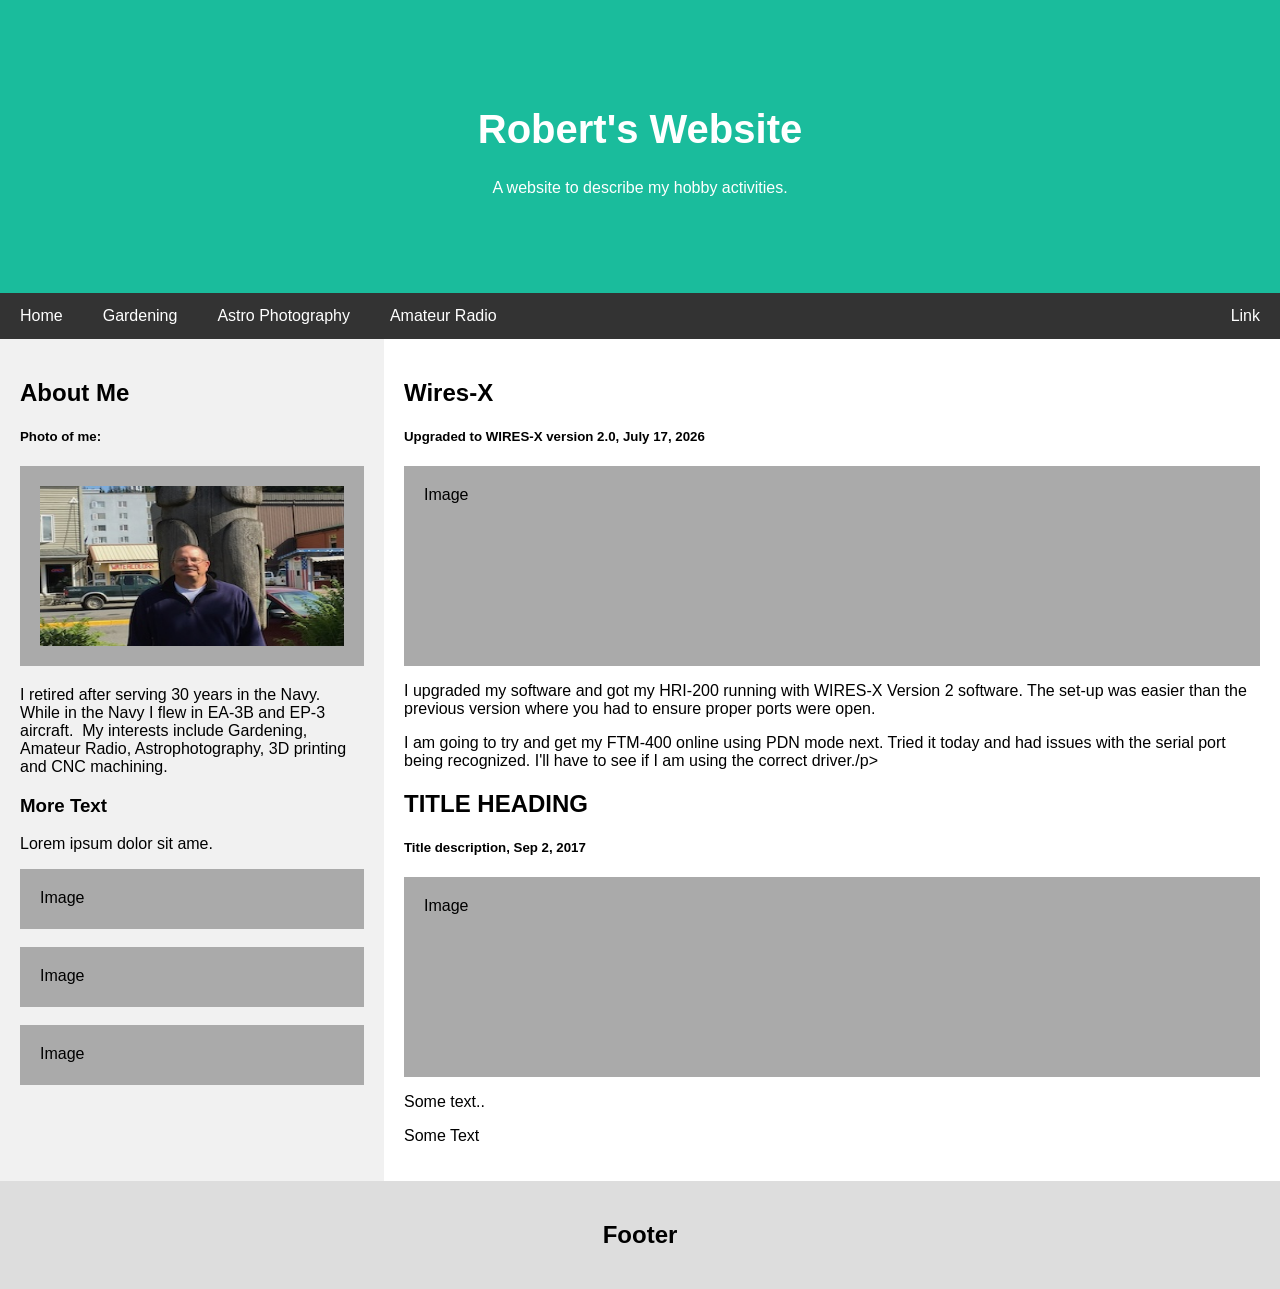
<file: index.html>
<!DOCTYPE html>
<html lang="en">
<head>
  <title>Page Title</title>
  <meta charset="UTF-8">
  <meta name="viewport" content="width=device-width, initial-scale=1">
  <style>
    * {
      box-sizing: border-box;
    }

    /* Style the body */
    body {
      font-family: Arial, Helvetica, sans-serif;
      margin: 0;
    }

    /* Header/logo Title */
    .header {
      padding: 80px;
      text-align: center;
      background: #1abc9c;
      color: white;
    }

    /* Increase the font size of the heading */
    .header h1 {
      font-size: 40px;
    }

    /* Style the top navigation bar */
    .navbar {
      overflow: hidden;
      background-color: #333;
    }

    /* Style the navigation bar links */
    .navbar a {
      float: left;
      display: block;
      color: white;
      text-align: center;
      padding: 14px 20px;
      text-decoration: none;
    }

    /* Right-aligned link */
    .navbar a.right {
      float: right;
    }

    /* Change color on hover */
    .navbar a:hover {
      background-color: #ddd;
      color: black;
    }

    /* Column container */
    .row {
      display: -ms-flexbox; /* IE10 */
      display: flex;
      -ms-flex-wrap: wrap; /* IE10 */
      flex-wrap: wrap;
    }

    /* Create two unequal columns that sits next to each other */
    /* Sidebar/left column */
    .side {
      -ms-flex: 30%; /* IE10 */
      flex: 30%;
      background-color: #f1f1f1;
      padding: 20px;
    }

    /* Main column */
    .main {
      -ms-flex: 70%; /* IE10 */
      flex: 70%;
      background-color: white;
      padding: 20px;
    }

    /* Fake image, just for this example */
    .fakeimg {
      background-color: #aaa;
      width: 100%;
      padding: 20px;
    }

    /* Footer */
    .footer {
      padding: 20px;
      text-align: center;
      background: #ddd;
    }

    /* Responsive layout - when the screen is less than 700px wide, make the two columns stack on top of each other instead of next to each other */
    @media screen and (max-width: 700px) {
      .row {
        flex-direction: column;
      }
    }

    /* Responsive layout - when the screen is less than 400px wide, make the navigation links stack on top of each other instead of next to each other */
    @media screen and (max-width: 400px) {
      .navbar a {
        float: none;
        width: 100%;
      }
    }
  </style>
</head>
<body>

<div class="header">
  <h1>Robert's Website</h1>
  <p>A website to describe my hobby activities.</p>
</div>

<div class="navbar">
  <a href="index.html">Home</a>
  <a href="#">Gardening</a>
  <a href="#">Astro Photography</a>
  <a href="ham.html">Amateur Radio</a>
  <a href="#" class="right">Link</a>
</div>

<div class="row">
  <div class="side">
    <h2>About Me</h2>
    <h5>Photo of me:</h5>
    <div><img src="Images/IMG_3229.jpeg" class="fakeimg" alt="Robert in Alaska" style="height:200px;"></div>
    <p>I retired after serving 30 years in the Navy. While in the Navy I flew in EA-3B and EP-3 aircraft.&nbsp; My interests include Gardening, Amateur Radio, Astrophotography, 3D printing and CNC machining. </p>
    <h3>More Text</h3>
    <p>Lorem ipsum dolor sit ame.</p>
    <div class="fakeimg" style="height:60px;">Image</div><br>
    <div class="fakeimg" style="height:60px;">Image</div><br>
    <div class="fakeimg" style="height:60px;">Image</div>
  </div>
  <div class="main">
    <h2>Wires-X</h2>
    <h5>Upgraded to WIRES-X version 2.0, July 17, 2026</h5>
    <div class="fakeimg" style="height:200px;">Image</div>
    <p>I upgraded my software and got my HRI-200 running with WIRES-X Version 2 software.  The set-up was easier than the previous version where you had to ensure proper ports were open.</p>
    <p>I am going to try and get my FTM-400 online using PDN mode next.  Tried it today and had issues with the serial port being recognized.  I'll have to see if I am using the correct driver./p>
    <br>
    <h2>TITLE HEADING</h2>
    <h5>Title description, Sep 2, 2017</h5>
    <div class="fakeimg" style="height:200px;">Image</div>
    <p>Some text..</p>
    <p>Some Text</p>
  </div>
</div>

<div class="footer">
  <h2>Footer</h2>
</div>

</body>
</html>
</file>
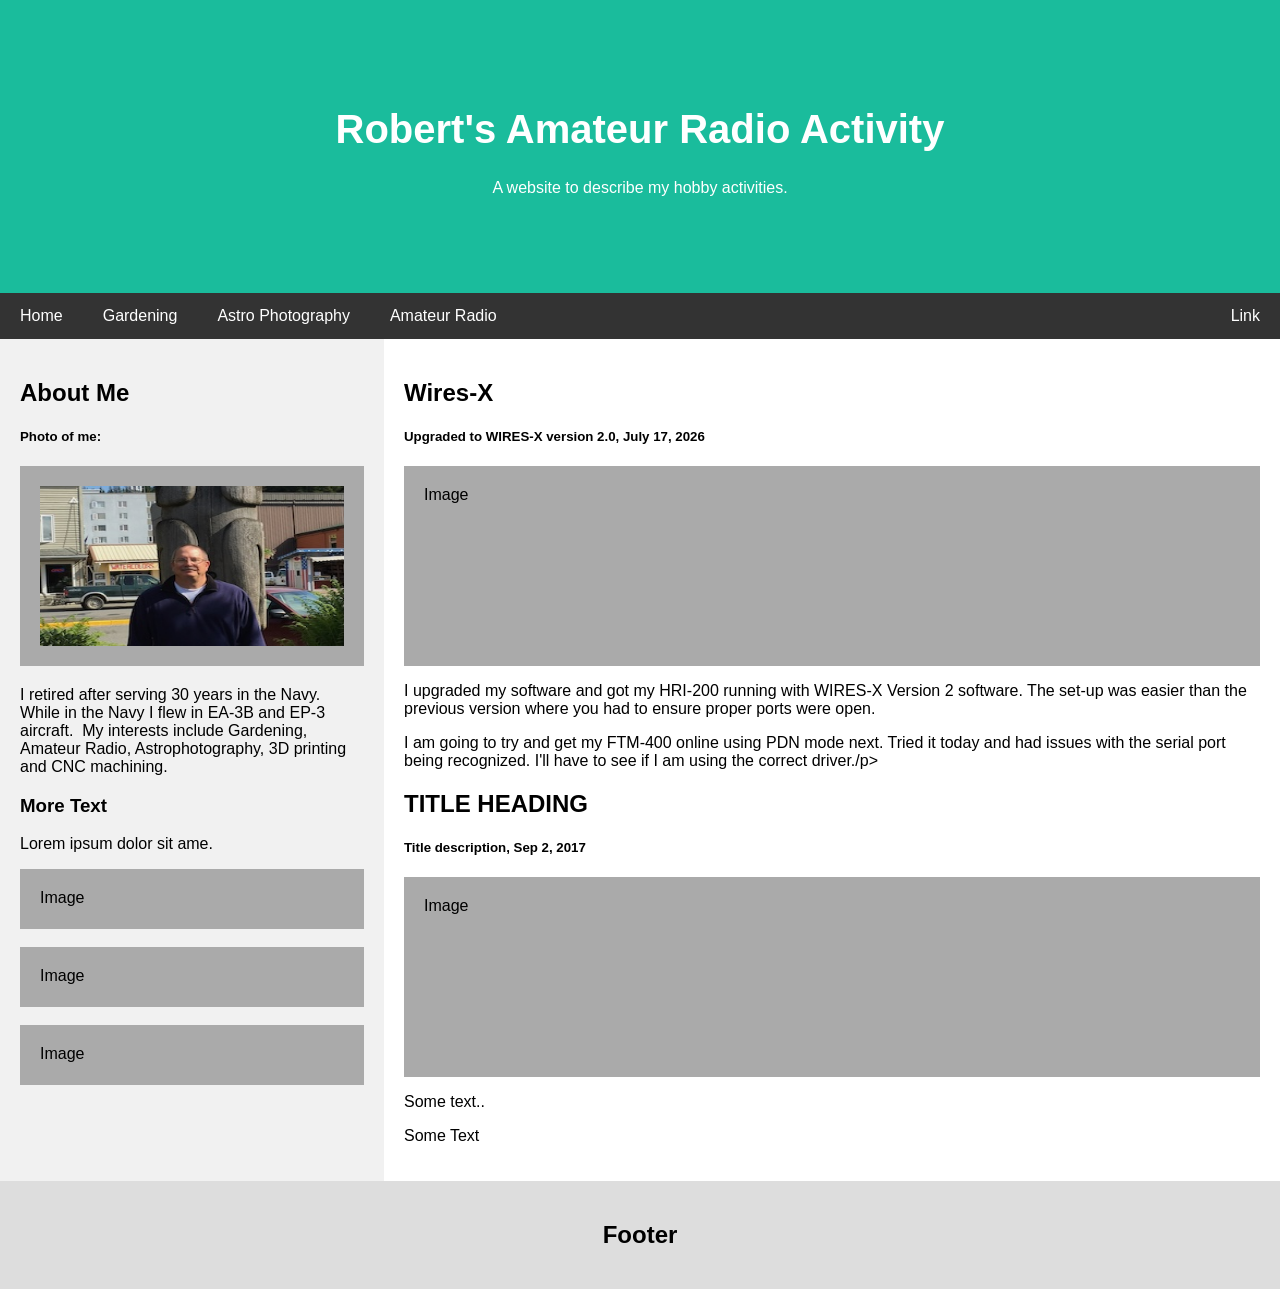
<file: ham.html>
<!DOCTYPE html>
<html lang="en">
<head>
  <title>Page Title</title>
  <meta charset="UTF-8">
  <meta name="viewport" content="width=device-width, initial-scale=1">
  <style>
    * {
      box-sizing: border-box;
    }

    /* Style the body */
    body {
      font-family: Arial, Helvetica, sans-serif;
      margin: 0;
    }

    /* Header/logo Title */
    .header {
      padding: 80px;
      text-align: center;
      background: #1abc9c;
      color: white;
    }

    /* Increase the font size of the heading */
    .header h1 {
      font-size: 40px;
    }

    /* Style the top navigation bar */
    .navbar {
      overflow: hidden;
      background-color: #333;
    }

    /* Style the navigation bar links */
    .navbar a {
      float: left;
      display: block;
      color: white;
      text-align: center;
      padding: 14px 20px;
      text-decoration: none;
    }

    /* Right-aligned link */
    .navbar a.right {
      float: right;
    }

    /* Change color on hover */
    .navbar a:hover {
      background-color: #ddd;
      color: black;
    }

    /* Column container */
    .row {
      display: -ms-flexbox; /* IE10 */
      display: flex;
      -ms-flex-wrap: wrap; /* IE10 */
      flex-wrap: wrap;
    }

    /* Create two unequal columns that sits next to each other */
    /* Sidebar/left column */
    .side {
      -ms-flex: 30%; /* IE10 */
      flex: 30%;
      background-color: #f1f1f1;
      padding: 20px;
    }

    /* Main column */
    .main {
      -ms-flex: 70%; /* IE10 */
      flex: 70%;
      background-color: white;
      padding: 20px;
    }

    /* Fake image, just for this example */
    .fakeimg {
      background-color: #aaa;
      width: 100%;
      padding: 20px;
    }

    /* Footer */
    .footer {
      padding: 20px;
      text-align: center;
      background: #ddd;
    }

    /* Responsive layout - when the screen is less than 700px wide, make the two columns stack on top of each other instead of next to each other */
    @media screen and (max-width: 700px) {
      .row {
        flex-direction: column;
      }
    }

    /* Responsive layout - when the screen is less than 400px wide, make the navigation links stack on top of each other instead of next to each other */
    @media screen and (max-width: 400px) {
      .navbar a {
        float: none;
        width: 100%;
      }
    }
  </style>
</head>
<body>

<div class="header">
  <h1>Robert's Amateur Radio Activity</h1>
  <p>A website to describe my hobby activities.</p>
</div>

<div class="navbar">
  <a href="index.html">Home</a>
  <a href="#">Gardening</a>
  <a href="#">Astro Photography</a>
  <a href="#">Amateur Radio</a>
  <a href="#" class="right">Link</a>
</div>

<div class="row">
  <div class="side">
    <h2>About Me</h2>
    <h5>Photo of me:</h5>
    <div><img src="Images/IMG_3229.jpeg" class="fakeimg" alt="Robert in Alaska" style="height:200px;"></div>
    <p>I retired after serving 30 years in the Navy. While in the Navy I flew in EA-3B and EP-3 aircraft.&nbsp; My interests include Gardening, Amateur Radio, Astrophotography, 3D printing and CNC machining. </p>
    <h3>More Text</h3>
    <p>Lorem ipsum dolor sit ame.</p>
    <div class="fakeimg" style="height:60px;">Image</div><br>
    <div class="fakeimg" style="height:60px;">Image</div><br>
    <div class="fakeimg" style="height:60px;">Image</div>
  </div>
  <div class="main">
    <h2>Wires-X</h2>
    <h5>Upgraded to WIRES-X version 2.0, July 17, 2026</h5>
    <div class="fakeimg" style="height:200px;">Image</div>
    <p>I upgraded my software and got my HRI-200 running with WIRES-X Version 2 software.  The set-up was easier than the previous version where you had to ensure proper ports were open.</p>
    <p>I am going to try and get my FTM-400 online using PDN mode next.  Tried it today and had issues with the serial port being recognized.  I'll have to see if I am using the correct driver./p>
    <br>
    <h2>TITLE HEADING</h2>
    <h5>Title description, Sep 2, 2017</h5>
    <div class="fakeimg" style="height:200px;">Image</div>
    <p>Some text..</p>
    <p>Some Text</p>
  </div>
</div>

<div class="footer">
  <h2>Footer</h2>
</div>

</body>
</html>
</file>
